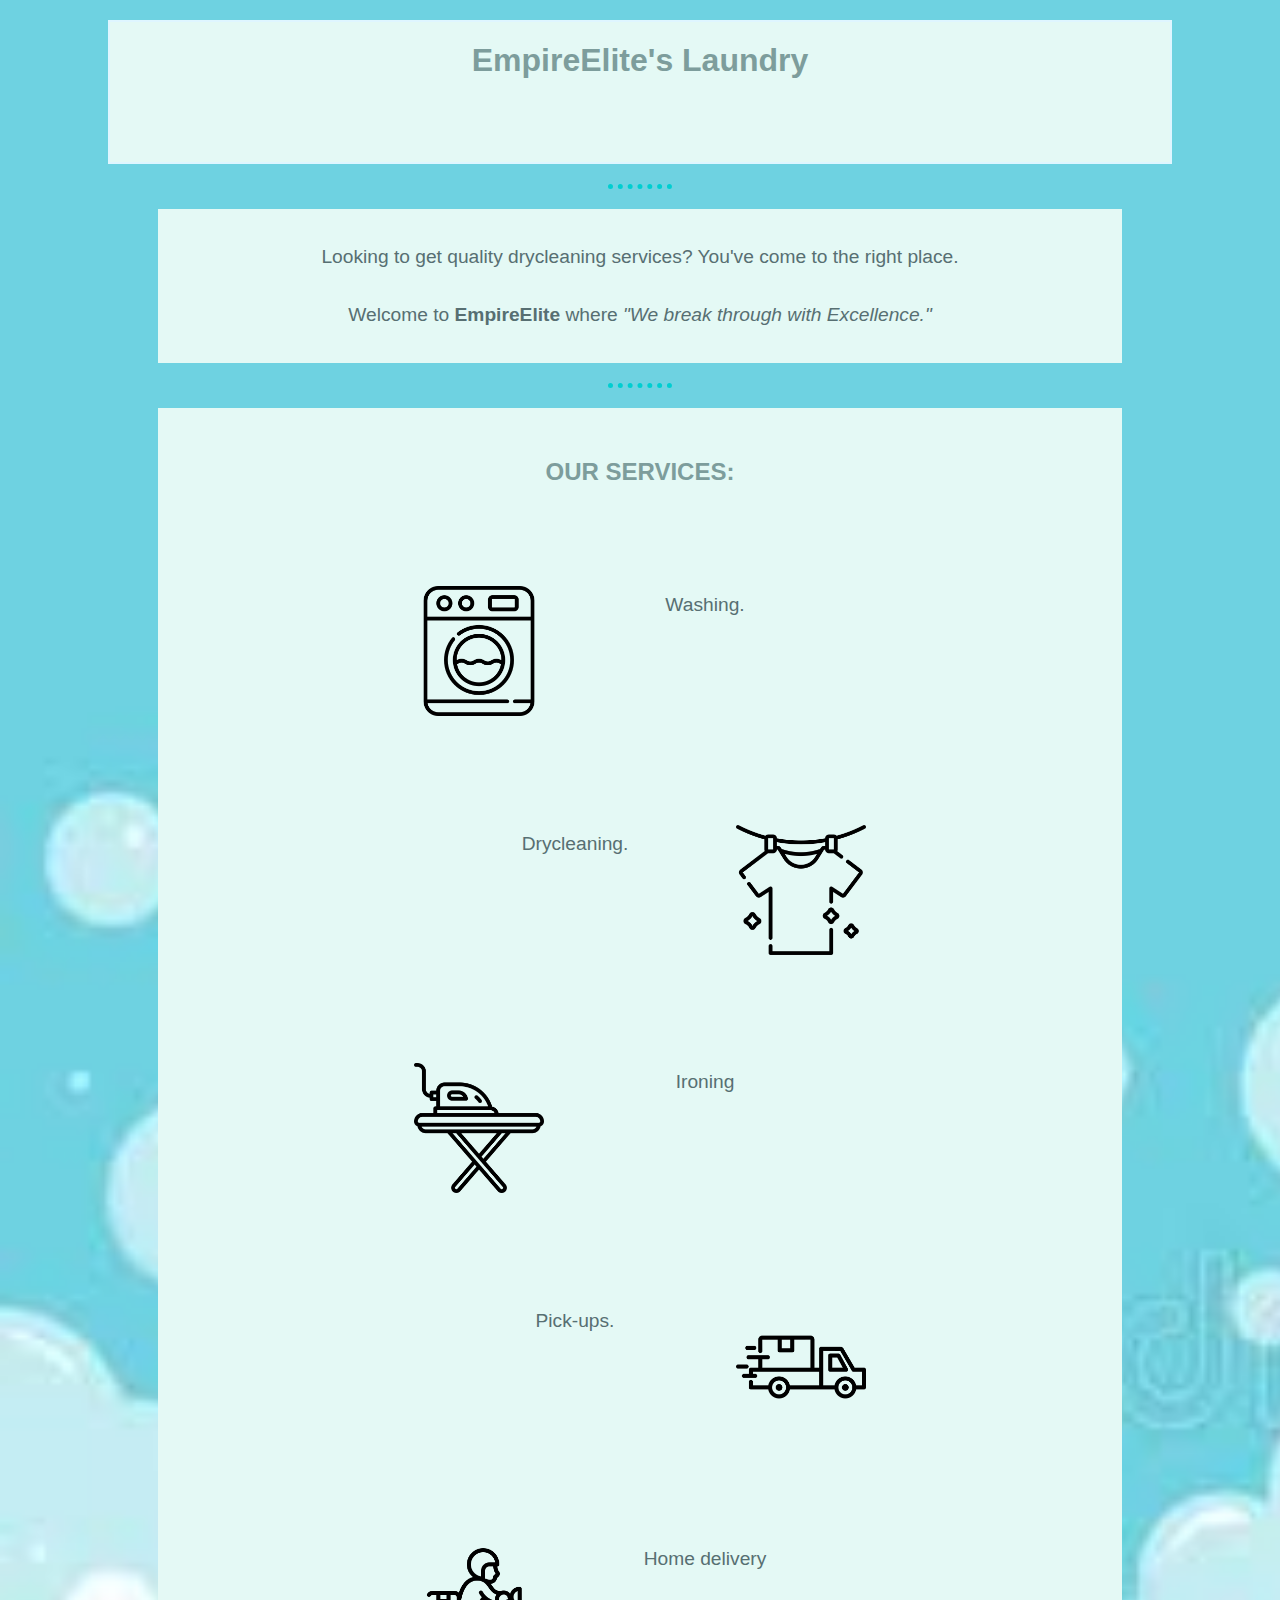
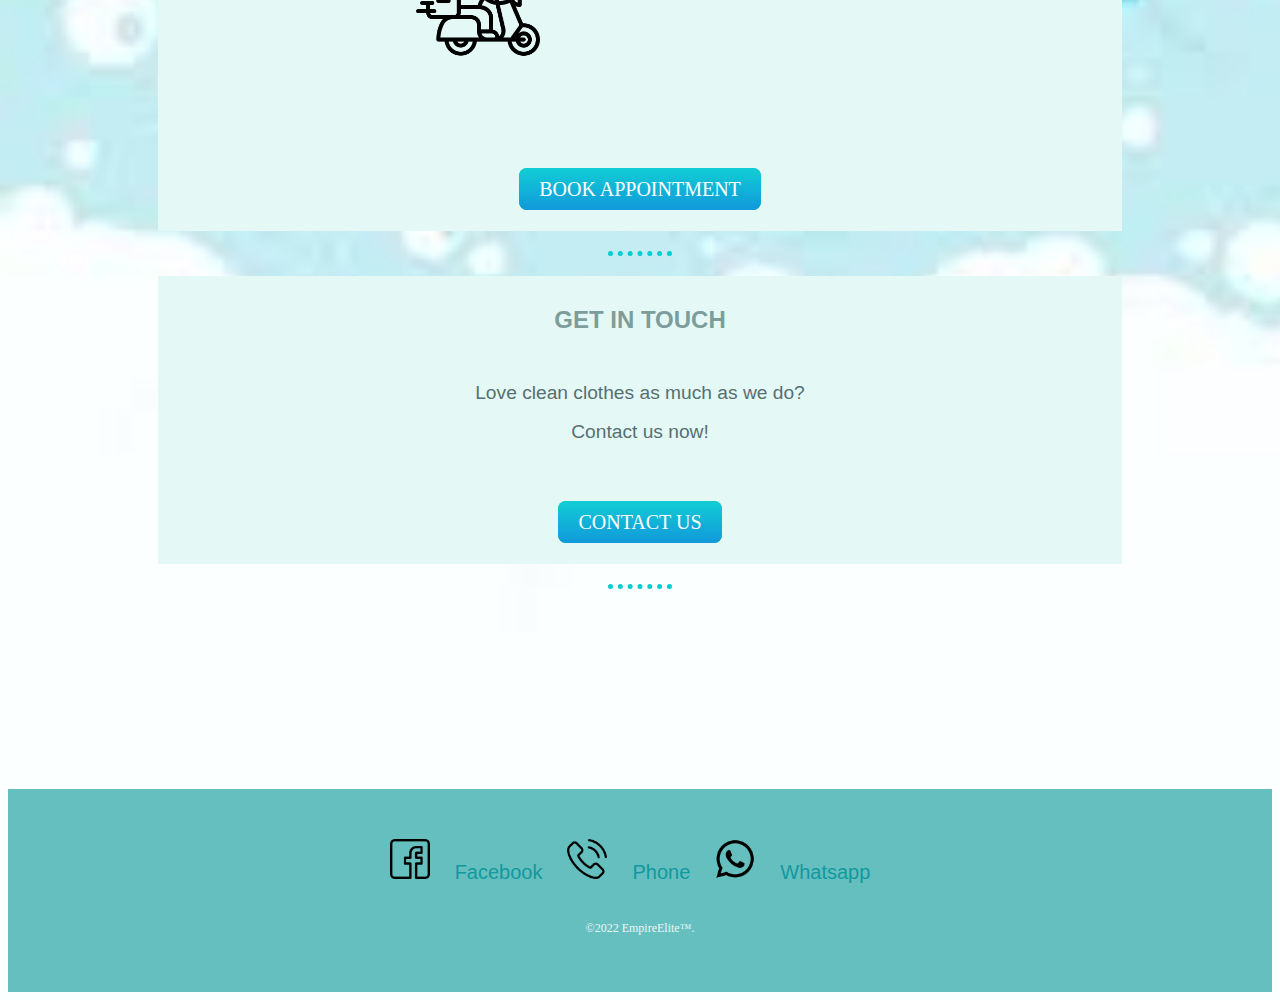
<file: index.html>
<!DOCTYPE html>
<html lang="en">

<head>
    <meta charset="UTF-8">
    <meta http-equiv="X-UA-Compatible" content="IE=edge">
    <meta name="viewport" content="width=device-width, initial-scale=1.0">
    <title>EmpireElite</title>
    <link rel="icon" type="image/x-icon" href="img\favicon\favicon.ico.png"> 
    <link rel="stylesheet" href="css/css/styles.css">
</head>
<body>
  <div class="header">
<h1 style="text-align: center;">EmpireElite's Laundry</h1>
</div>
    <hr>
    <div class="second-container">
    <p>Looking to get quality drycleaning services? You've come to the right place.</p>
    <p>Welcome to <strong>EmpireElite</strong> where <em>"We break through with Excellence."</em></p> 
  </div>
    <hr>
  <div class="third-container">
    <h2 style="text-align: center;">OUR SERVICES:</h2>
   <div class="inner-1">
    <img class="washing-machine" src="img\washer.png" alt="washing machine">
<p style="text-align: center;">Washing.</p>
</div>
<div class="inner-2">
<img class="laundry" src="img\cloth.png" alt="laundry">
<p style="text-align: center;">Drycleaning.</p>
</div>
<div class="inner-3">
<img class="Ironing" src="img\ironing.png" alt="Ironing">
<p>Ironing</p>
</div>
<div class="inner-4">
  <img class="Pick-ups" src="img\pickup-car.png" alt="Home delivery">
  <p style="text-align: center;">Pick-ups.</p>
</div>
<div class="inner-5">
  <img class="home-delivery" src="img\fast-delivery.png" alt="home delivery">
  <p>Home delivery</p>
</div>
<a class="btn-2" href="appointment.html">BOOK APPOINTMENT</a>
  </div>
<hr>
<div class="fourth-container">
    <h2>GET IN TOUCH</h2>
    <p class="contact-message">Love clean clothes as much as we do? Contact us now!</p>
    <a class="btn" href="Feedback.html">CONTACT US</a>
  </div>
  <hr>
  
<div class="bottom-container">
  <img class="facebook" src="img\facebook.png" alt="facebook">
  <a href="https://www.facebook.com/empireelitedrycleaningservices/">Facebook</a>
  <img class="facebook" src="img\phone-call.png" alt="Phone">
  <a href="tel:09136213422">Phone</a>
  <img class="facebook" src="img\whatsapp.png" alt="Whatsapp">
    <a href="https://wa.me/message/W54UOHNCLCOXJ1">Whatsapp</a>
  <p class="closing">©2022 EmpireElite™.</p>
</div>
</body>
</html>
</file>
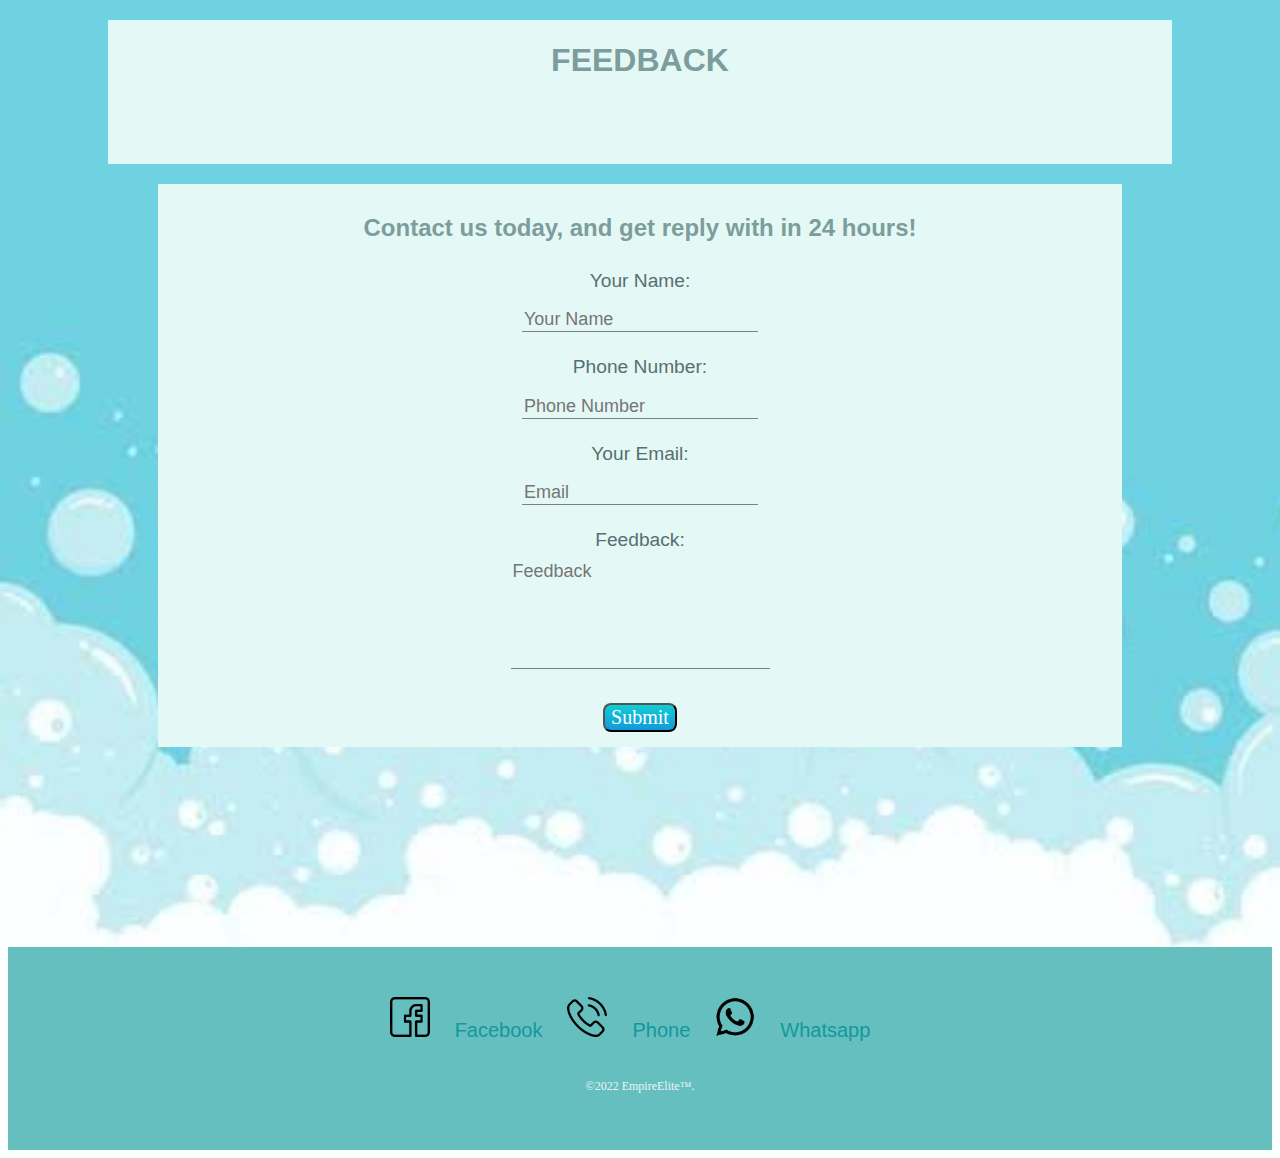
<file: Feedback.html>
<!DOCTYPE html>
<html lang="en">
<head>
    <meta charset="UTF-8">
    <meta http-equiv="X-UA-Compatible" content="IE=edge">
    <meta name="viewport" content="width=device-width, initial-scale=1.0">
    <link rel="icon" type="image/x-icon" href="img\favicon\favicon.ico.png">
    <title>feedback</title>
    <link rel="stylesheet" href="css\css\styles.css">
     <div class="header"> <h1>FEEDBACK</h1> </div>
</head>
<body>
   <div class="second-container"> 
     <h2>Contact us today, and get reply with in 24 hours!</h2>
    <form name="feedback" class="form" style="text-align: center;" action="mailto:fredose2000@gmail.com" method="post" enctype="text/plain"
     <label for="Your Name:">Your Name:</label><br>  
     <input type="text" name="name" class="form-control" name="yourName" required placeholder="Your Name" tabindex="1" maxlength="50" autocapitalize="on" autofocus><br>
     <label for="Phone Number">Phone Number:</label><br>
         <input type="tel" name="tel" class="form-control" required placeholder="Phone Number"><br>
     <label for="">Your Email:</label><br>
     <input type="email" name="email" class="form-control" name="yourEmail" required placeholder="Email" tabindex="2" maxlength="50" autocapitalize="on"><br>
     <label for="">Feedback:</label><br>
     <textarea name="Feedback" class="form-control" id="feedback" cols="23" rows="5" required placeholder="Feedback" tabindex="3" maxlength="150" autocapitalize="on"></textarea><br>
     <button class="btn-3">Submit</button>
    </form>
</div>
<div class="bottom-container">
  <img class="facebook" src="img\facebook.png" alt="facebook">
  <a href="https://www.facebook.com/empireelitedrycleaningservices/">Facebook</a>
  <img class="facebook" src="img\phone-call.png" alt="Phone">
  <a href="tel:09136213422">Phone</a>
  <img class="facebook" src="img\whatsapp.png" alt="Whatsapp">
    <a href="https://wa.me/message/W54UOHNCLCOXJ1">Whatsapp</a>
  <p class="closing">©2022 EmpireElite™.</p>
</div>
</body>
</html>
</file>
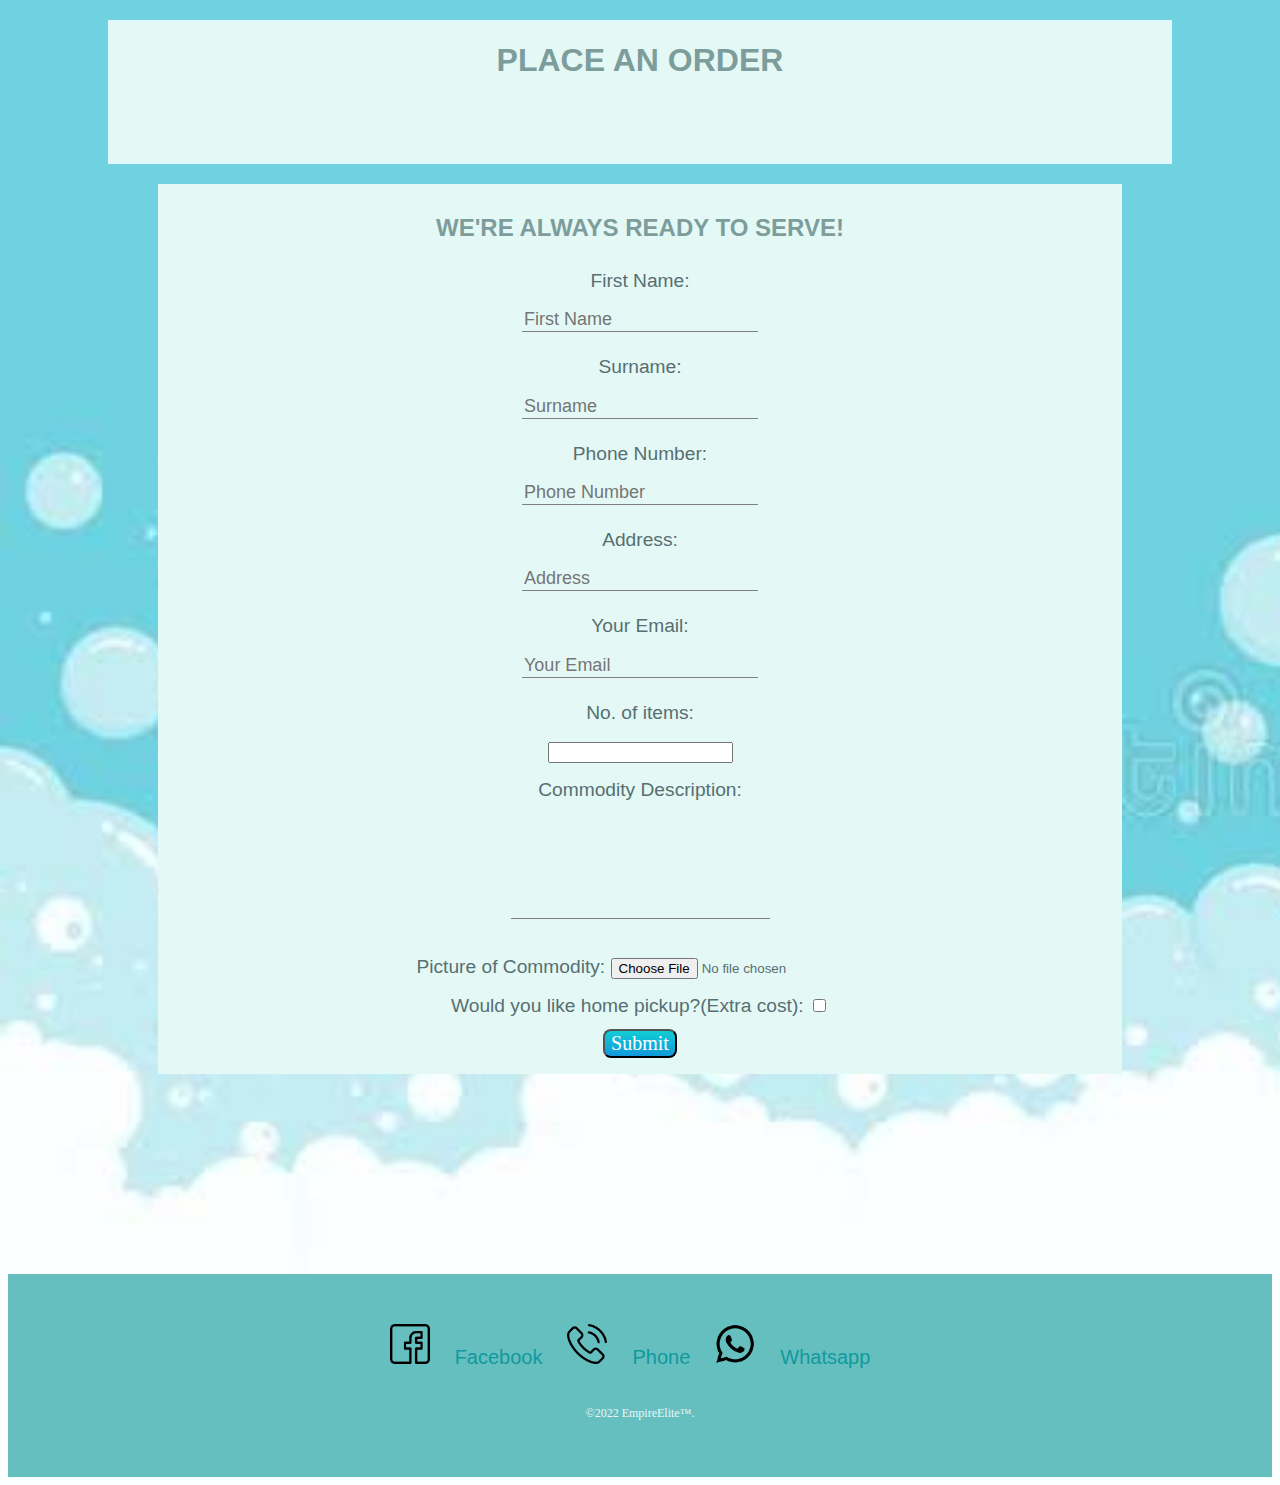
<file: order.html>
<!DOCTYPE html>
<html lang="en">
<head>
    <meta charset="UTF-8">
    <meta http-equiv="X-UA-Compatible" content="IE=edge">
    <meta name="viewport" content="width=device-width, initial-scale=1.0">
    <title>Place An Order</title>
    <link rel="icon" type="image/x-icon" href="img\favicon\favicon.ico.png"> 
    <link rel="stylesheet" href="css/css/styles.css">
</head>
<body>
    <div class="header"><h1>PLACE AN ORDER</h1></div>
    <div class="second-container" style="text-align: center;">
        <h2>WE'RE ALWAYS READY TO SERVE!</h2> 
        <form class="form" style="text-align: center;" action="mailto:fredose2000@gmail.com" method="post" enctype="text/plain"
         <label for="First Name">First Name:</label><br>  
         <input type="text" name="name" class="form-control" name="FirstName" required placeholder="First Name" tabindex="1" maxlength="50" autocapitalize="on" autofocus size=""><br>
         <label for="Surname:">Surname:</label><br>  
         <input type="text" name="surname" class="form-control" name="Surname" id="Surname" required placeholder="Surname" tabindex="2" maxlength="50" autocapitalize="on"><br>
         <label for="Phone Number">Phone Number:</label><br>
         <input type="tel" name="tel" class="form-control" id="tel" required placeholder="Phone Number" maxlength="11" minlength="11"><br>
         <label for="Address:">Address:</label><br>  
         <input type="text" name="address" class="form-control" id="Address" name="Address:" required placeholder="Address" tabindex="3" maxlength="50" autocapitalize="on"><br>
         <label for="">Your Email:</label><br>
         <input type="email" name="email" class="form-control" id="Your Email" placeholder="Your Email" tabindex="4" maxlength="100"><br>
         <label for="Number of items">No. of items:</label><br>
         <input type="number" name="items" id="no. of items"><br>
         <label for="">Commodity Description:</label><br>
         <textarea name="description" class="form-control" id="description" cols="23" rows="5" maxlength="150" autocapitalize="on"></textarea><br>
         <label for="Picture of Commodity">Picture of Commodity:</label>
         <input class="file" name="pic" id="Files" type="file"><br>
         <label for="Would you like home pickup?(Extra cost):">Would you like home pickup?(Extra cost):</label>
         <input type="checkbox" name="tick" id="checkbox" ><br>
     <button class="btn-3">Submit</button>
           </a> 
        </form>
    </div>
<div class="bottom-container">
  <img class="facebook" src="img\facebook.png" alt="facebook">
  <a href="https://www.facebook.com/empireelitedrycleaningservices/">Facebook</a>
  <img class="facebook" src="img\phone-call.png" alt="Phone">
  <a href="tel:09136213422">Phone</a>
  <img class="facebook" src="img\whatsapp.png" alt="Whatsapp">
    <a href="https://wa.me/message/W54UOHNCLCOXJ1">Whatsapp</a>
  <p class="closing">©2022 EmpireElite™.</p>
</div>
</body>
</html>
</file>
<file: css/css/styles.css>
body{
    background-image: url("../../img/bubbles.jpeg");
background-size: cover;
    background-repeat: no-repeat;
}

hr{
    border-style: none;
    border-top-style: dotted;
    border-color: darkturquoise;
    border-width: 5px;
    width: 5%;
}



h1{
    text-align: center;
    color: #7D9D9c;
    font-family: roboto, Arial, Helvetica, sans-serif;
    font-size: 200%;
    margin: 0 auto;    
}

h2{
    color: #7D9D9c;
    font-family: roboto, Arial, Helvetica, sans-serif;
    font-size: 150%;
    text-align: center;
}

p{
    color: #576F72;
    font-size: 120%;
    font-family: sans-serif;
    text-align: center;
    line-height: 2;
}

.contact-message{
    width: 40%;
    margin: 40px auto 60px;
}

.btn {
    background: #11cdd4;
    background-image: -webkit-linear-gradient(top, #11cdd4, #1199db);
    background-image: -moz-linear-gradient(top, #11cdd4, #1199db);
    background-image: -ms-linear-gradient(top, #11cdd4, #1199db);
    background-image: -o-linear-gradient(top, #11cdd4, #1199db);
    background-image: linear-gradient(to bottom, #11cdd4, #1199db);
    -webkit-border-radius: 8;
    -moz-border-radius: 8;
    border-radius: 8px;
    font-family: cursive;
    color: #ffffff;
    font-size: 20px;
    padding: 10px 20px 10px 20px;
    text-decoration: none;
  }
  
  .btn:hover {
    background: #30e3cb;
    background-image: -webkit-linear-gradient(top, #30e3cb, #2bc4ad);
    background-image: -moz-linear-gradient(top, #30e3cb, #2bc4ad);
    background-image: -ms-linear-gradient(top, #30e3cb, #2bc4ad);
    background-image: -o-linear-gradient(top, #30e3cb, #2bc4ad);
    background-image: linear-gradient(to bottom, #30e3cb, #2bc4ad);
    text-decoration: none;
  }
  
  .btn-2 {
    background: #11cdd4;
    background-image: -webkit-linear-gradient(top, #11cdd4, #1199db);
    background-image: -moz-linear-gradient(top, #11cdd4, #1199db);
    background-image: -ms-linear-gradient(top, #11cdd4, #1199db);
    background-image: -o-linear-gradient(top, #11cdd4, #1199db);
    background-image: linear-gradient(to bottom, #11cdd4, #1199db);
    -webkit-border-radius: 8;
    -moz-border-radius: 8;
    border-radius: 8px;
    font-family: cursive;
    color: #ffffff;
    font-size: 20px;
    padding: 10px 20px 10px 20px;
    text-decoration: none;
  }
  
  .btn-2:hover {
    background: #30e3cb;
    background-image: -webkit-linear-gradient(top, #30e3cb, #2bc4ad);
    background-image: -moz-linear-gradient(top, #30e3cb, #2bc4ad);
    background-image: -ms-linear-gradient(top, #30e3cb, #2bc4ad);
    background-image: -o-linear-gradient(top, #30e3cb, #2bc4ad);
    background-image: linear-gradient(to bottom, #30e3cb, #2bc4ad);
    text-decoration: none;
  }

  .btn-3 {
    background: #11d4c4;
    background-image: -webkit-linear-gradient(top, #11cdd4, #1199db);
    background-image: -moz-linear-gradient(top, #11cdd4, #1199db);
    background-image: -ms-linear-gradient(top, #11cdd4, #1199db);
    background-image: -o-linear-gradient(top, #11cdd4, #1199db);
    background-image: linear-gradient(to bottom, #11cdd4, #1199db);
    -webkit-border-radius: 8;
    -moz-border-radius: 8;
    border-radius: 8px;
    font-family: cursive;
    color: #ffffff;
    font-size: 20px;
    text-decoration: none;
  }
  
  .btn-3:hover {
    background: #30e3cb;
    background-image: -webkit-linear-gradient(top, #30e3cb, #2bc4ad);
    background-image: -moz-linear-gradient(top, #30e3cb, #2bc4ad);
    background-image: -ms-linear-gradient(top, #30e3cb, #2bc4ad);
    background-image: -o-linear-gradient(top, #30e3cb, #2bc4ad);
    background-image: linear-gradient(to bottom, #30e3cb, #2bc4ad);
    text-decoration: none;
  }

/******************CLASS SELECTORS******************/


.header {
    background-color: #E4F9F5;
    border: 2px solid #DFF6FF;
    padding: 20px;
    margin: 20px 100px;
    height: 100px;
    color: white;
}

.logo{
    max-width: 15%;
    position: relative;
    bottom: 10px;
    float: left;
}

.second-container{
    background-color: #E4F9F5;
    padding: 10px;
    margin: 20px 150px;
    text-align: center;
}
.third-container{
    background-color: #E4F9F5;
    padding: 30px;
    margin: 20px 150px;
    text-align: center;
}

.fourth-container{
    background-color: #E4F9F5;
    padding: 10px;
    margin: 20px 150px;
    text-align: center;
    padding-bottom: 30px;
}


.bottom-container{
    background-color: #66BFBF;
    margin-top: 200px;
    text-align: center;
    font-size: 20px;
    padding: 50px 0 20px;
}

.facebook{
    width: 40px;
}

.washing-machine{
    display: block;  
    margin: 0 auto 50px;
    width: 130px;
    float: left;
}

.laundry{
    display: block;  
    margin: 0 auto;
    width: 130px;
    float: right;
}

.Ironing{
    display: block;  
    margin: 0 auto;
    width: 130px;
    float: left;
}

.Pick-ups{
    display: block;  
    margin: 0 auto;
    width: 130px;
    float: right;
}

.home-delivery{
    display: block;  
    margin: 0 auto;
    width: 130px;
    float: left;
}



.inner-1{
    background-color: #E4F9F5;
    width: 50%;
    margin: 100px auto 200px auto;
}

.inner-2{
    background-color: #E4F9F5;
    width: 50%;
    margin: 100px auto 200px auto;
}

.inner-3{
    background-color: #E4F9F5;
    width: 50%;
    margin: 100px auto 200px auto;
}

.inner-4{
    background-color: #E4F9F5;
    width: 50%;
    margin: 100px auto 200px auto;
}

.inner-5{
    background-color: #E4F9F5;
    width: 50%;
    margin: 100px auto 200px auto;
}

.form{
    color: #576F72;
    font-size: 120%;
    font-family: sans-serif;
    text-align: center;
    line-height: 2;
}

.form-control{
    background: transparent;
    border: none;
    outline: none;
    border-bottom: 1px solid gray;
    color: #576F72;
    font-family: sans-serif;
    font-size: 18px;
    margin-bottom: 16px;
}

#feedback{
    resize: none;
}

#description{
    resize: none;
}

.success{
    color: green;
    font-weight: 700;
    padding: 5px;
    text-align: center;
}

.failed{
    color: red;
    font-weight: 700;
    padding: 5px;
    text-align: center;
}

.closing{
    font-size: 0.75rem;
    padding: 20px 0;
    font-family: serif;
    color: #EAF6F6;
}

a{
    color: #11999e;
    font-family: Verdana, Geneva, Tahoma, sans-serif;
    margin: 10px 20px;
    text-decoration: none;
}
a:hover{
    color: #EAF6F6;
}

.navbar {
    position: relative;
    display: -webkit-box;
    display: -ms-flexbox;
    display: flex;
    -ms-flex-wrap: wrap;
    flex-wrap: wrap;
    -webkit-box-align: center;
    -ms-flex-align: center;
    align-items: center;
    -webkit-box-pack: justify;
    -ms-flex-pack: justify;
    justify-content: space-between;
    padding: 0.5rem 1rem;
  }

  .navbar-nav {
    display: -webkit-box;
    display: -ms-flexbox;
    display: flex;
    -webkit-box-orient: vertical;
    -webkit-box-direction: normal;
    -ms-flex-direction: column;
    flex-direction: column;
    padding-left: 0;
    margin-bottom: 0;
    list-style: none;
  }



  

  @media (orientation: portrait) and (max-width: 500px) {
      body{
        background-image: url("../../img/bubbles.jpeg");
        background-size: cover;
            background-repeat: no-repeat;
}

hr{
    border-style: none;
    border-top-style: dotted;
    border-color: darkturquoise;
    border-width: 5px;
    width: 5%;
}



h1{
    text-align: center;
    color: #7D9D9c;
    font-family: roboto, Arial, Helvetica, sans-serif;
    font-size: 100%;
    margin: 0 auto;    
}

h2{
    color: #7D9D9c;
    font-family: roboto, Arial, Helvetica, sans-serif;
    font-size: 70%;
    text-align: center;
}

p{
    color: #576F72;
    font-size: 60%;
    font-family: sans-serif;
    text-align: center;
    line-height: 1.5;
}

.contact-message{
    width: 40%;
    margin: 40px auto 60px;
}

.btn {
    background: #11cdd4;
    background-image: -webkit-linear-gradient(top, #11cdd4, #1199db);
    background-image: -moz-linear-gradient(top, #11cdd4, #1199db);
    background-image: -ms-linear-gradient(top, #11cdd4, #1199db);
    background-image: -o-linear-gradient(top, #11cdd4, #1199db);
    background-image: linear-gradient(to bottom, #11cdd4, #1199db);
    -webkit-border-radius: 8;
    -moz-border-radius: 8;
    border-radius: 8px;
    font-family: cursive;
    color: #ffffff;
    font-size: 10px;
    padding: 5px 10px 5px 10px;
    text-decoration: none;
  }
  
  .btn:hover {
    background: #30e3cb;
    background-image: -webkit-linear-gradient(top, #30e3cb, #2bc4ad);
    background-image: -moz-linear-gradient(top, #30e3cb, #2bc4ad);
    background-image: -ms-linear-gradient(top, #30e3cb, #2bc4ad);
    background-image: -o-linear-gradient(top, #30e3cb, #2bc4ad);
    background-image: linear-gradient(to bottom, #30e3cb, #2bc4ad);
    text-decoration: none;
  }
  
  .btn-2 {
    background: #11cdd4;
    background-image: -webkit-linear-gradient(top, #11cdd4, #1199db);
    background-image: -moz-linear-gradient(top, #11cdd4, #1199db);
    background-image: -ms-linear-gradient(top, #11cdd4, #1199db);
    background-image: -o-linear-gradient(top, #11cdd4, #1199db);
    background-image: linear-gradient(to bottom, #11cdd4, #1199db);
    -webkit-border-radius: 8;
    -moz-border-radius: 8;
    border-radius: 8px;
    font-family: cursive;
    color: #ffffff;
    font-size: 10px;
    padding: 5px 10px 5px 10px;
    text-decoration: none;
  }
  
  .btn-2:hover {
    background: #30e3cb;
    background-image: -webkit-linear-gradient(top, #30e3cb, #2bc4ad);
    background-image: -moz-linear-gradient(top, #30e3cb, #2bc4ad);
    background-image: -ms-linear-gradient(top, #30e3cb, #2bc4ad);
    background-image: -o-linear-gradient(top, #30e3cb, #2bc4ad);
    background-image: linear-gradient(to bottom, #30e3cb, #2bc4ad);
    text-decoration: none;
  }

  .btn-3 {
    background: #11d4c4;
    background-image: -webkit-linear-gradient(top, #11cdd4, #1199db);
    background-image: -moz-linear-gradient(top, #11cdd4, #1199db);
    background-image: -ms-linear-gradient(top, #11cdd4, #1199db);
    background-image: -o-linear-gradient(top, #11cdd4, #1199db);
    background-image: linear-gradient(to bottom, #11cdd4, #1199db);
    -webkit-border-radius: 4;
    -moz-border-radius: 4;
    border-radius: 4px;
    font-family: cursive;
    color: #ffffff;
    font-size: 10px;
    text-decoration: none;
  }
  
  .btn-3:hover {
    background: #30e3cb;
    background-image: -webkit-linear-gradient(top, #30e3cb, #2bc4ad);
    background-image: -moz-linear-gradient(top, #30e3cb, #2bc4ad);
    background-image: -ms-linear-gradient(top, #30e3cb, #2bc4ad);
    background-image: -o-linear-gradient(top, #30e3cb, #2bc4ad);
    background-image: linear-gradient(to bottom, #30e3cb, #2bc4ad);
    text-decoration: none;
  }

/******************CLASS SELECTORS******************/


.header {
    background-color: #E4F9F5;
    border: 2px solid #DFF6FF;
    padding: 10px;
    margin: 10px 50px;
    height: 50px;
    color: white;
}

.logo{
    max-width: 15%;
    position: relative;
    bottom: 10px;
    float: left;
    display: none;
}

.second-container{
    background-color: #E4F9F5;
    padding: 10px;
    margin: 20px 40px;
    text-align: center;
}
.third-container{
    background-color: #E4F9F5;
    padding: 30px;
    margin: 20px 40px;
    text-align: center;
}

.fourth-container{
    background-color: #E4F9F5;
    padding: 10px;
    margin: 20px 40px;
    text-align: center;
    padding-bottom: 30px;
}


.bottom-container{
    background-color: #66BFBF;
    margin-top: 200px;
    text-align: center;
    font-size: 20px;
    padding: 25px 0 20px;
}

.facebook{
    width: 15px;
}

.laundry{
    display: block;  
    margin: 0 auto;
    width: 60px;
    position: relative;
    left: 20px;
    bottom: 10px;
}

.washing-machine{
    display: block;  
    margin: 0 auto 50px;
    width: 60px;
    position: relative;
    right: 10px;
    top: 40px;
}

.Pick-ups{
    display: block;  
    margin: 0 auto;
    width: 60px;
    position: relative;
    left: 12px;
}

.home-delivery{
    display: block;  
    margin: 0 auto;
    width: 60px;
    position: relative;
    right: 20px;
}

.Ironing{
    display: block;  
    margin: 0 auto;
    width: 60px;
    position: relative;
    right: 10px;
}

.inner-1{
    background-color: #E4F9F5;
    width: 15%;
    margin: 25px auto 50px auto;
}

.inner-2{
    background-color: #E4F9F5;
    width: 15%;
    margin: 25px auto 50px auto;
}

.inner-3{
    background-color: #E4F9F5;
    width: 15%;
    margin: 25px auto 50px auto;
}

.inner-4{
    background-color: #E4F9F5;
    width: 15%;
    margin: 25px auto 50px auto;
}

.inner-5{
    background-color: #E4F9F5;
    width: 15%;
    margin: 25px auto 50px auto;
}

.form{
    color: #576F72;
    font-size: 60%;
    font-family: sans-serif;
    text-align: center;
    line-height: 2;
}

.file{
    font-size: 12px;
}

.form-control{
    background: transparent;
    border: none;
    outline: none;
    border-bottom: 1px solid gray;
    color: #576F72;
    font-family: sans-serif;
    font-size: 9px;
    margin-bottom: 8px;
}

#description{
    text-decoration-color: black;
}

#feedback{
    resize: none;
}

#description{
    resize: none;
}

.success{
    color: green;
    font-weight: 700;
    padding: 5px;
    text-align: center;
}

.failed{
    color: red;
    font-weight: 700;
    padding: 5px;
    text-align: center;
}

.closing{
    font-size: 0.65rem;
    padding: 20px 0;
    font-family: serif;
    color: #EAF6F6;
}

a{
    color: #11999e;
    font-family: Verdana, Geneva, Tahoma, sans-serif;
    margin: 2.5px 5px;
    text-decoration: none;
    font-size: 0.75rem;
}
a:hover{
    color: #EAF6F6;
}

  }
</file>
